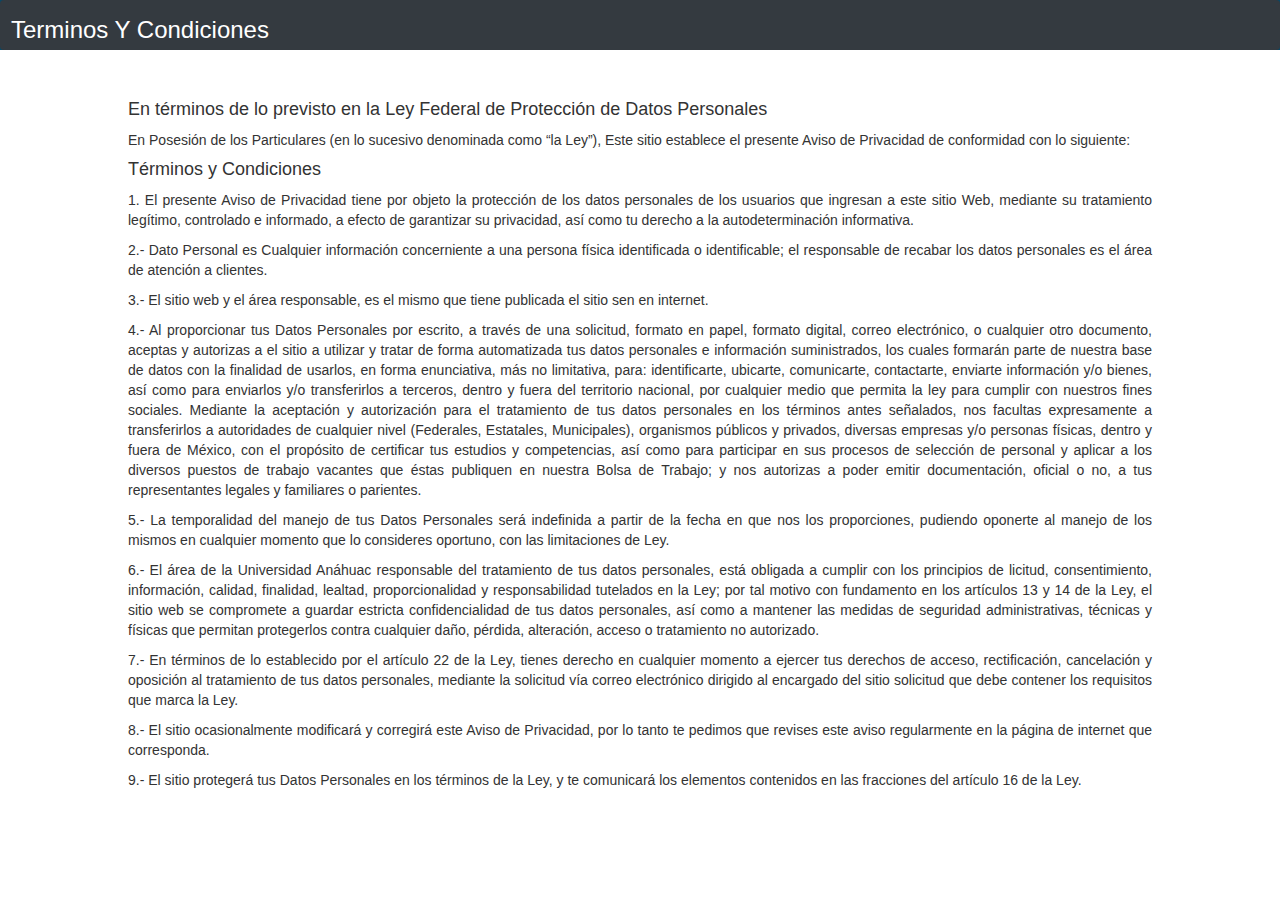
<file: Terminos.html>
<!DOCTYPE html>
<html lang="en">
<head>
    <meta charset="UTF-8">
    <meta name="viewport" content="width=device-width, initial-scale=1.0">
    <title>Document</title>
    <link rel="stylesheet" href="css/estilo.css" TYPE="text/css">
    <link rel="stylesheet" href="https://stackpath.bootstrapcdn.com/bootstrap/4.3.1/css/bootstrap.min.css" integrity="sha384-ggOyR0iXCbMQv3Xipma34MD+dH/1fQ784/j6cY/iJTQUOhcWr7x9JvoRxT2MZw1T" crossorigin="anonymous">
    <link rel="stylesheet" href="https://maxcdn.bootstrapcdn.com/bootstrap/3.3.6/css/bootstrap.min.css">
     
</head>
<body>
    <section id=cabezera>
        <nav class="navbar navbar-dark bg-dark">
            <img src="imagenes/img1.png" class="d-inline-block align-top" alt="" loading="lazy">
            <h3>Terminos Y Condiciones</h3>
        </nav>
        </section>
<br>

<center><section class="aviso">
        <h4>En términos de lo previsto en la Ley Federal de Protección de Datos Personales</h4>
        <p>En Posesión de los Particulares (en lo sucesivo denominada como “la Ley”), Este sitio establece
        el presente Aviso de Privacidad de conformidad con lo siguiente:</p>

        <h4>Términos y Condiciones</h4>
        <p>1. El presente Aviso de Privacidad tiene por objeto la protección de los datos personales
        de los usuarios que ingresan a este sitio Web, mediante su tratamiento legítimo,
        controlado e informado, a efecto de garantizar su privacidad, así como tu derecho a la
        autodeterminación informativa.</p>

        <p>2.- Dato Personal es Cualquier información concerniente a una persona física identificada
        o identificable; el responsable de recabar los datos personales es el área de atención
        a clientes.</p>
        
        <p>3.- El sitio web y el área responsable, es el mismo que tiene publicada el sitio 
             sen en internet.</p>

        <p>4.- Al proporcionar tus Datos Personales por escrito, a través de una solicitud, formato en
        papel, formato digital, correo electrónico, o cualquier otro documento, aceptas y
        autorizas a el sitio a utilizar y tratar de forma automatizada tus datos
        personales e información suministrados, los cuales formarán parte de nuestra base de
        datos con la finalidad de usarlos, en forma enunciativa, más no limitativa, para:
        identificarte, ubicarte, comunicarte, contactarte, enviarte información y/o bienes, así
        como para enviarlos y/o transferirlos a terceros, dentro y fuera del territorio nacional, por
        cualquier medio que permita la ley para cumplir con nuestros fines sociales.
        Mediante la aceptación y autorización para el tratamiento de tus datos personales en los
        términos antes señalados, nos facultas expresamente a transferirlos a autoridades de
        cualquier nivel (Federales, Estatales, Municipales), organismos públicos y privados,
        diversas empresas y/o personas físicas, dentro y fuera de México, con el propósito de
        certificar tus estudios y competencias, así como para participar en sus procesos de
        selección de personal y aplicar a los diversos puestos de trabajo vacantes que éstas
        publiquen en nuestra Bolsa de Trabajo; y nos autorizas a poder emitir documentación,
        oficial o no, a tus representantes legales y familiares o parientes.</p>

        <P>5.- La temporalidad del manejo de tus Datos Personales será indefinida a partir de la fecha
        en que nos los proporciones, pudiendo oponerte al manejo de los mismos en cualquier
        momento que lo consideres oportuno, con las limitaciones de Ley.</P>

        <P>6.- El área de la Universidad Anáhuac responsable del tratamiento de tus datos
        personales, está obligada a cumplir con los principios de licitud, consentimiento,
        información, calidad, finalidad, lealtad, proporcionalidad y responsabilidad tutelados en la
        Ley; por tal motivo con fundamento en los artículos 13 y 14 de la Ley, el sitio web se compromete a guardar estricta confidencialidad de tus datos personales, así
        como a mantener las medidas de seguridad administrativas, técnicas y físicas que
        permitan protegerlos contra cualquier daño, pérdida, alteración, acceso o tratamiento no
        autorizado.</P>

        <P>7.- En términos de lo establecido por el artículo 22 de la Ley, tienes derecho en cualquier
        momento a ejercer tus derechos de acceso, rectificación, cancelación y oposición al
        tratamiento de tus datos personales, mediante la solicitud vía correo electrónico dirigido
        al encargado del sitio solicitud que debe contener los requisitos que marca la Ley.</P>

        <P>8.- El sitio ocasionalmente modificará y corregirá este Aviso de
        Privacidad, por lo tanto te pedimos que revises este aviso regularmente en la página de
        internet que corresponda.</P>
        
        <P>9.- El sitio protegerá tus Datos Personales en los términos de la Ley, y te
        comunicará los elementos contenidos en las fracciones del artículo 16 de la Ley.</P>
    </section></center>

</body>
</html>
</file>
<file: css/estilo.css>
*{
    padding: 0;
    margin: 0;
}

#cabezera{
    background-color: #084866 ;
    color: white;
    
}

section h3{
  position: absolute;
  
}

section nav img{
    height: 30px;
    position: absolute;
    left: -28%;
}

.aviso{
    width: 80%;
    height: 80%;
    text-align: justify;
}
</file>
